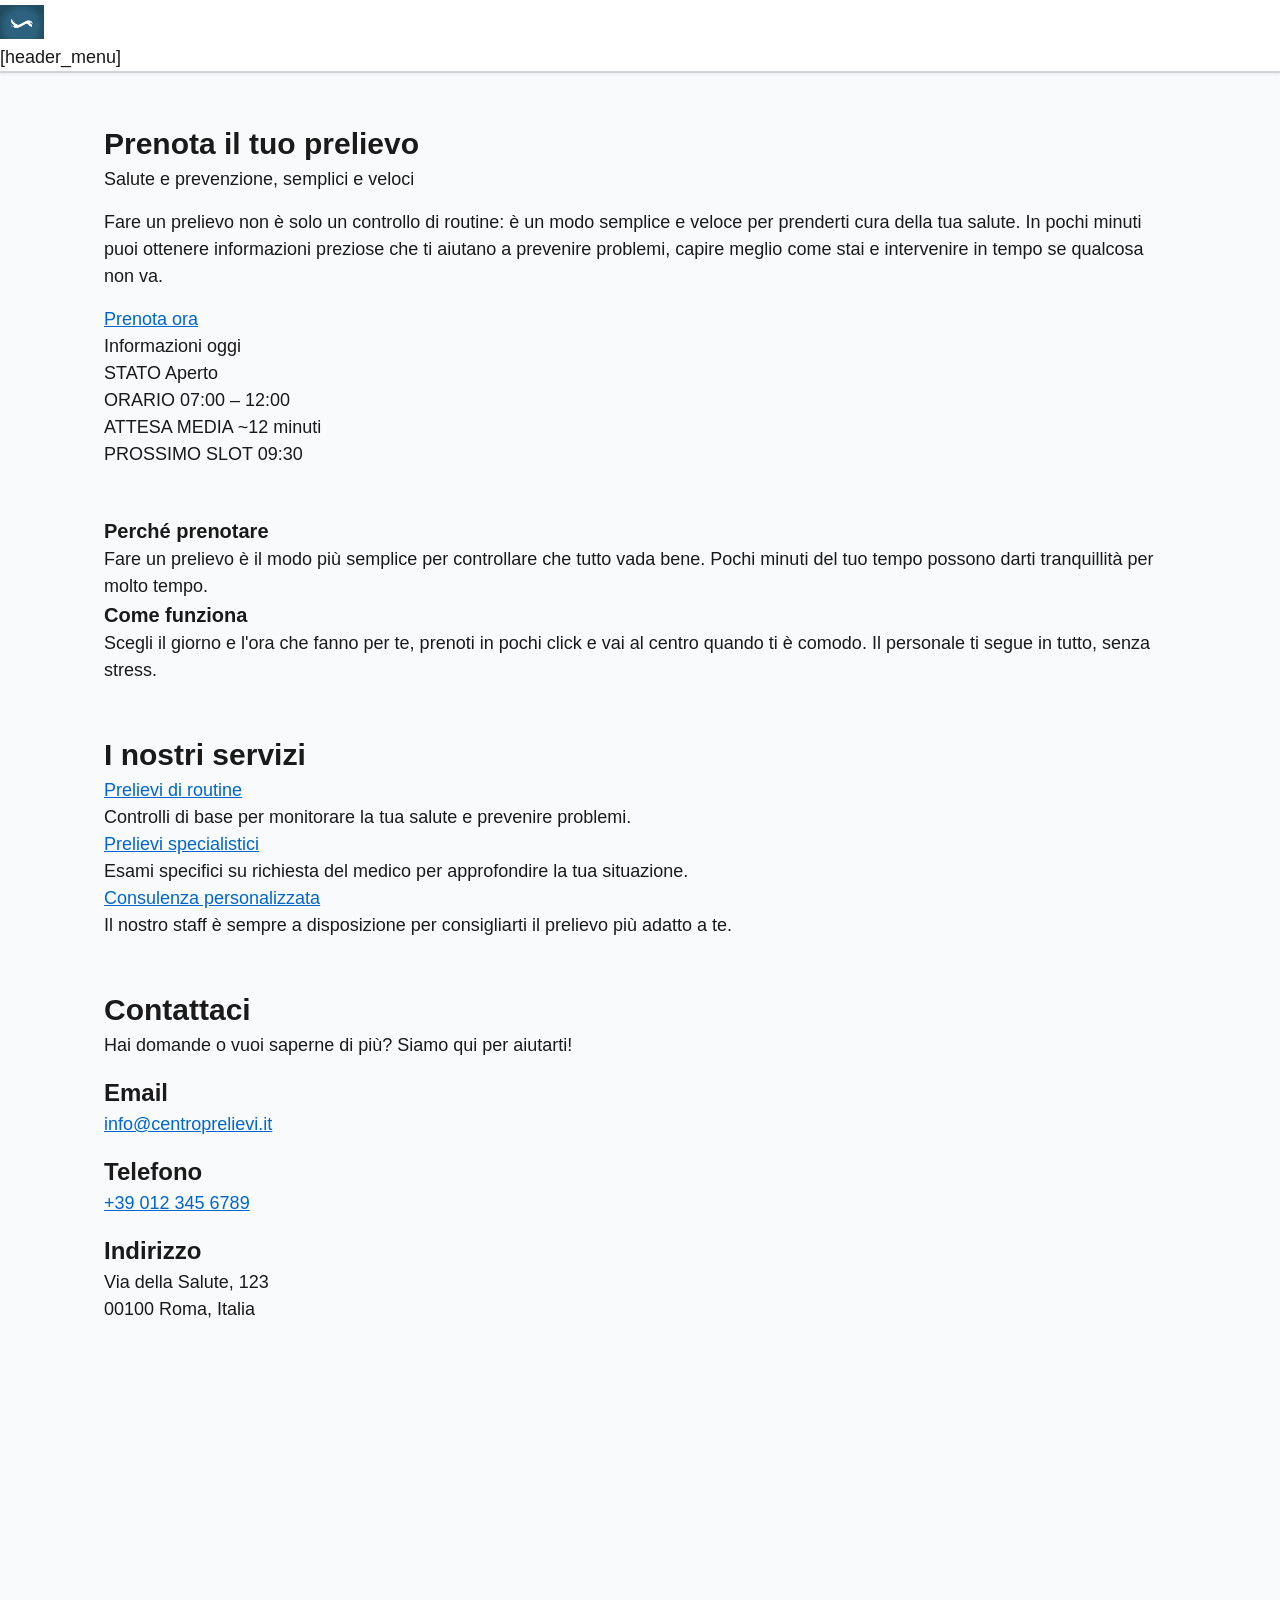
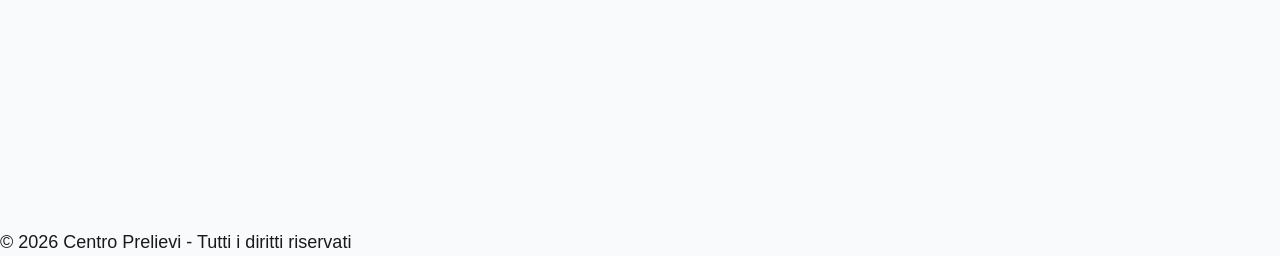
<file: src/template/index.html>
<!DOCTYPE html>
<html lang="it">
<head>
    <title>Home - Prenotazione Prelievi</title>
    <meta charset="utf-8">
    <meta name="viewport" content="width=device-width, initial-scale=1">
    <link rel="stylesheet" href="../style.css">
</head>
<body>

    <header id="intestazione">
        <div class="header-content">
            <img src="../immagini/logo.png" id="logo" alt="logo prelievi">
            [header_menu]
        </div>
    </header>

    <main>

        <section id="hero">

            <div class="hero-content">
                <h1>Prenota il tuo prelievo</h1>
                <p class="subtitle">Salute e prevenzione, semplici e veloci</p>
                <p class="description">
                    Fare un prelievo non è solo un controllo di routine: è un modo semplice
                    e veloce per prenderti cura della tua salute. In pochi minuti puoi ottenere
                    informazioni preziose che ti aiutano a prevenire problemi, capire meglio
                    come stai e intervenire in tempo se qualcosa non va.
                </p>
                <a href="prenotazioni.php" class="bottone">Prenota ora</a>
            </div>

            <div class="hero-orari">

                <!-- potenzialmente qua lavoro con database + php -->

                <div class="hero-card">

                    <div class="hero-card-title">Informazioni oggi</div>

                    <div class="info-row">
                        <span>STATO</span>
                        <span>Aperto</span>
                    </div>

                    <div class="info-row">
                        <span>ORARIO</span>
                        <span>07:00 – 12:00</span>
                    </div>

                    <div class="info-row">
                        <span>ATTESA MEDIA</span>
                        <span>~12 minuti</span>
                    </div>

                    <div class="info-row">
                        <span>PROSSIMO SLOT</span>
                        <span>09:30</span>
                    </div>

                </div>

            </div>

        </section>

        <section id="info">
            <div class="info-grid">
                <div class="info-card">
                    <h3>Perché prenotare</h3>
                    <p>Fare un prelievo è il modo più semplice per controllare che tutto vada bene.
                    Pochi minuti del tuo tempo possono darti tranquillità per molto tempo.</p>
                </div>
                <div class="info-card">
                    <h3>Come funziona</h3>
                    <p>Scegli il giorno e l'ora che fanno per te, prenoti in pochi click e vai al
                    centro quando ti è comodo. Il personale ti segue in tutto, senza stress.</p>
                </div>
            </div>
        </section>

        <section id="servizzi">
            <h1>I nostri servizi</h1>
            <div class="servizzi-grid">
                <div class="servizio-card">
                    <a href="/pagina" class="card-link">Prelievi di routine</a>
                    <p>Controlli di base per monitorare la tua salute e prevenire problemi.</p>
                </div>
                <div class="servizio-card">
                    <a href="/pagina" class="card-link">Prelievi specialistici</a>
                    <p>Esami specifici su richiesta del medico per approfondire la tua situazione.</p>
                </div>
                <div class="servizio-card">
                    <a href="/pagina" class="card-link">Consulenza personalizzata</a>
                    <p>Il nostro staff è sempre a disposizione per consigliarti il prelievo più adatto a te.</p>
                </div>
            </div>
        </section>

        <section id="contatti">
            <h1>Contattaci</h1>
            <p>Hai domande o vuoi saperne di più? Siamo qui per aiutarti!</p>
            <div class="contatti-grid">

                <div class="contatto-card">
                    <h2>Email</h2>
                    <p><a href="">info@centroprelievi.it</a></p>
                    <h2>Telefono</h2>
                    <p><a href="tel:+390123456789">+39 012 345 6789</a></p>
                    <h2>Indirizzo</h2>
                    <p>Via della Salute, 123<br>00100 Roma, Italia</p>
                </div>

                <div class="location-card">
                    <iframe
                        src="https://www.google.com/maps/embed?pb=!1m18!1m12!1m3!1d22258.59992745366!2d11.824354106658214!3d45.78471647676573!2m3!1f0!2f0!3f0!3m2!1i1024!2i768!4f13.1!3m3!1m2!1s0x4778d9abeeb12a27%3A0xb05c164bfe08582c!2sSan%20Zenone%20degli%20Ezzelini%20TV!5e0!3m2!1sit!2sit!4v1778078312925!5m2!1sit!2sit"
                        width="600"
                        height="450"
                        style="border:0;"
                        allowfullscreen=""
                        loading="lazy"
                        referrerpolicy="no-referrer-when-downgrade">
                    </iframe>
                </div>
            </div>
        </section>

    </main>

    <footer id="footer">
        <p>&copy; 2026 Centro Prelievi - Tutti i diritti riservati</p>
    </footer>

</body>
</html>
</file>
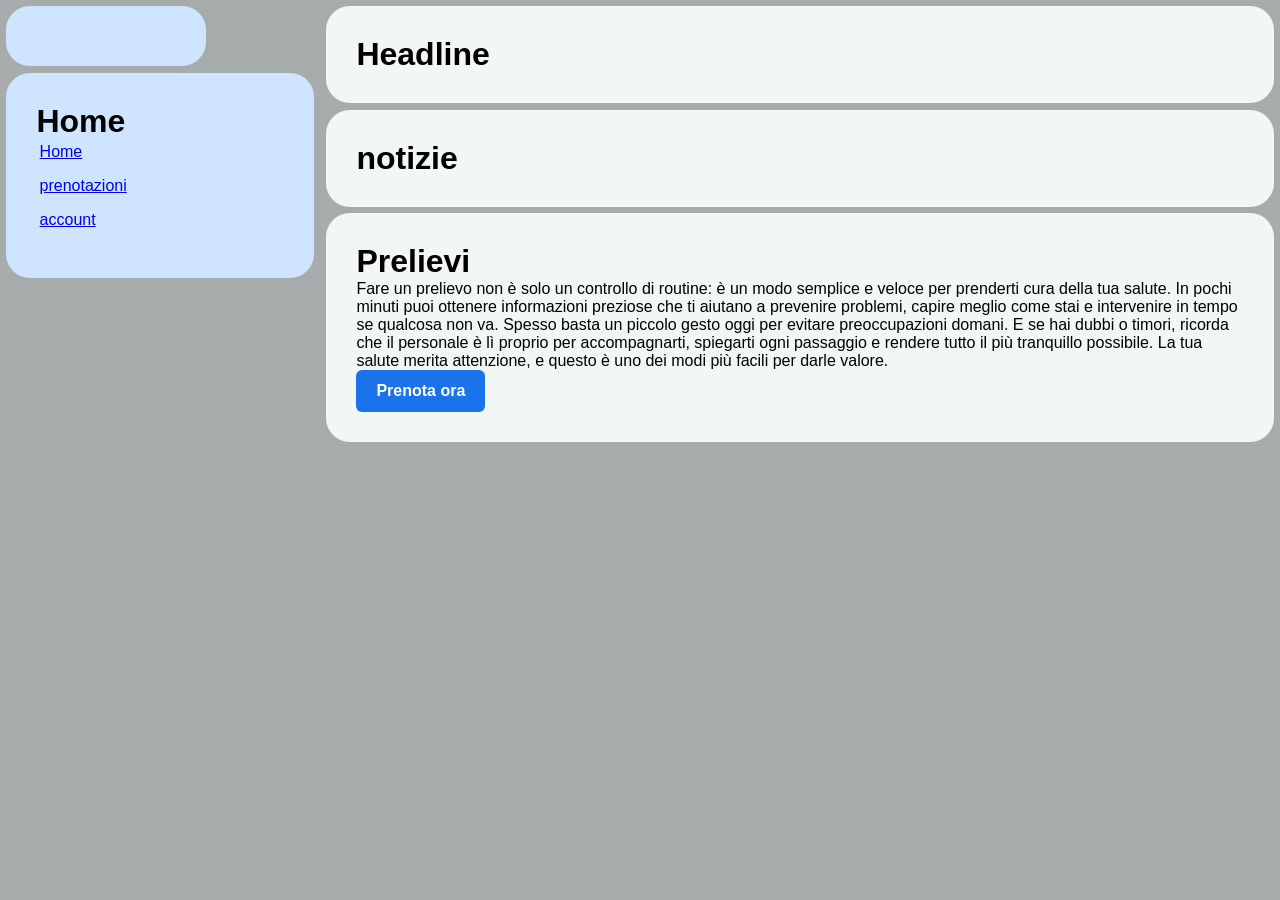
<file: home.html>
<!DOCTYPE html>
<html lang="it">
    <head>
        <title>Home</title>
        <meta charset="utf-8">
        <link rel="stylesheet" href="style.css">
    </head>
    <body>
        <header id="intestazione">
            <div id="logo">
                <!--
                    <img src="percorso/dell/immagine.jpg" alt="descrizione dell'immagine">
                -->
            </div>

            <div>
                <h1>Home</h1>
                <nav>
                    <a href="home.html">Home</a>
                    <a href="about.html">prenotazioni</a>
                    <a href="contact.html">account</a>
                </nav>
            </div>
            
            
        </header>

        <main>
            <div>
                <h1>Headline</h1>
            </div>

            <div>
                <h1>notizie</h1>
            </div>

            <div>
                <h1>Prelievi</h1>
                <p>
                    Fare un prelievo non è solo un controllo di routine: è un modo semplice
                    e veloce per prenderti cura della tua salute. In pochi minuti puoi ottenere
                    informazioni preziose che ti aiutano a prevenire problemi, capire meglio
                    come stai e intervenire in tempo se qualcosa non va.
                    Spesso basta un piccolo gesto oggi per evitare preoccupazioni domani.
                    E se hai dubbi o timori, ricorda che il personale è lì proprio per accompagnarti,
                    spiegarti ogni passaggio e rendere tutto il più tranquillo possibile.
                    La tua salute merita attenzione, e questo è uno dei modi più facili per
                    darle valore.
                </p>
                <a href="#" class="bottone">Prenota ora</a>
            </div>

        </main>
    </body>
</html>
</file>
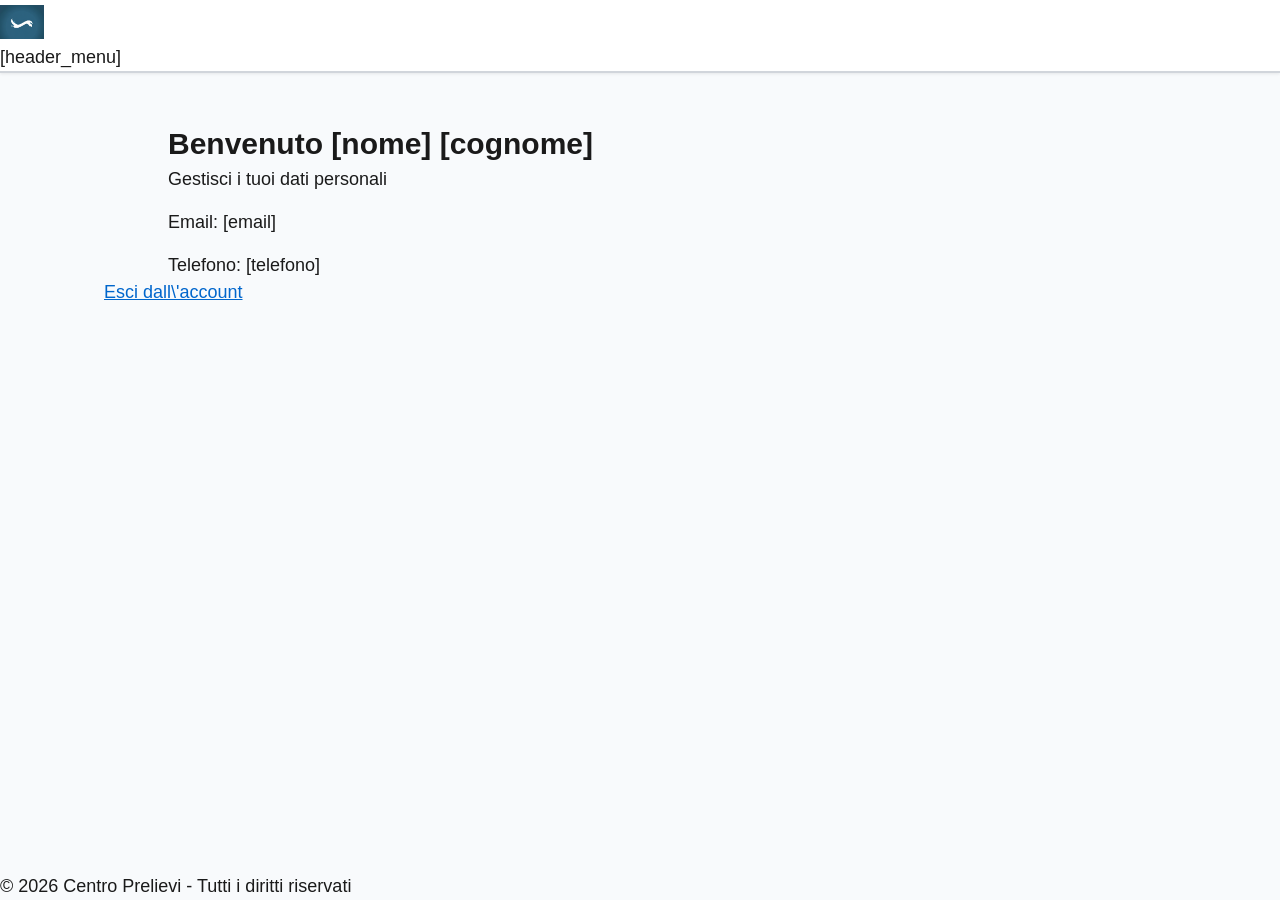
<file: src/template/account.html>
<!DOCTYPE html>
<html lang="it">
<head>
    <title>Account - Prenotazione Prelievi</title>
    <meta charset="utf-8">
    <meta name="viewport" content="width=device-width, initial-scale=1">
    <link rel="stylesheet" href="../style.css">
</head>
<body>

    <header id="intestazione">
        <div class="header-content">
            <img src="../immagini/logo.png" id="logo" alt="logo prelievi">
            [header_menu]
        </div>
    </header>

    <main>
        <section id="page-content">
            <div class="container">
                <h1>Benvenuto [nome] [cognome]</h1>
                <p class="subtitle">Gestisci i tuoi dati personali</p>
                <!--
                <div class="placeholder-box">
                    <p>Effettua il login per visualizzare i tuoi dati e le tue prenotazioni.</p>
                    <a href="login.php" class="bottone">Vai al login</a>
                </div>
                dopo qua si puo cambiare e farlo anche meglio, per ora penso ci sta
                -->
                <p>Email: [email]</p>
                <p>Telefono: [telefono]</p>
            </div>

            <div class="logout-container">
                <a href="logout.php" class="logout-btn">Esci dall\'account</a>
            </div>

        </section>
    
</div>

    </main>

    <footer id="footer">
        <p>&copy; 2026 Centro Prelievi - Tutti i diritti riservati</p>
    </footer>

</body>
</html>
</file>
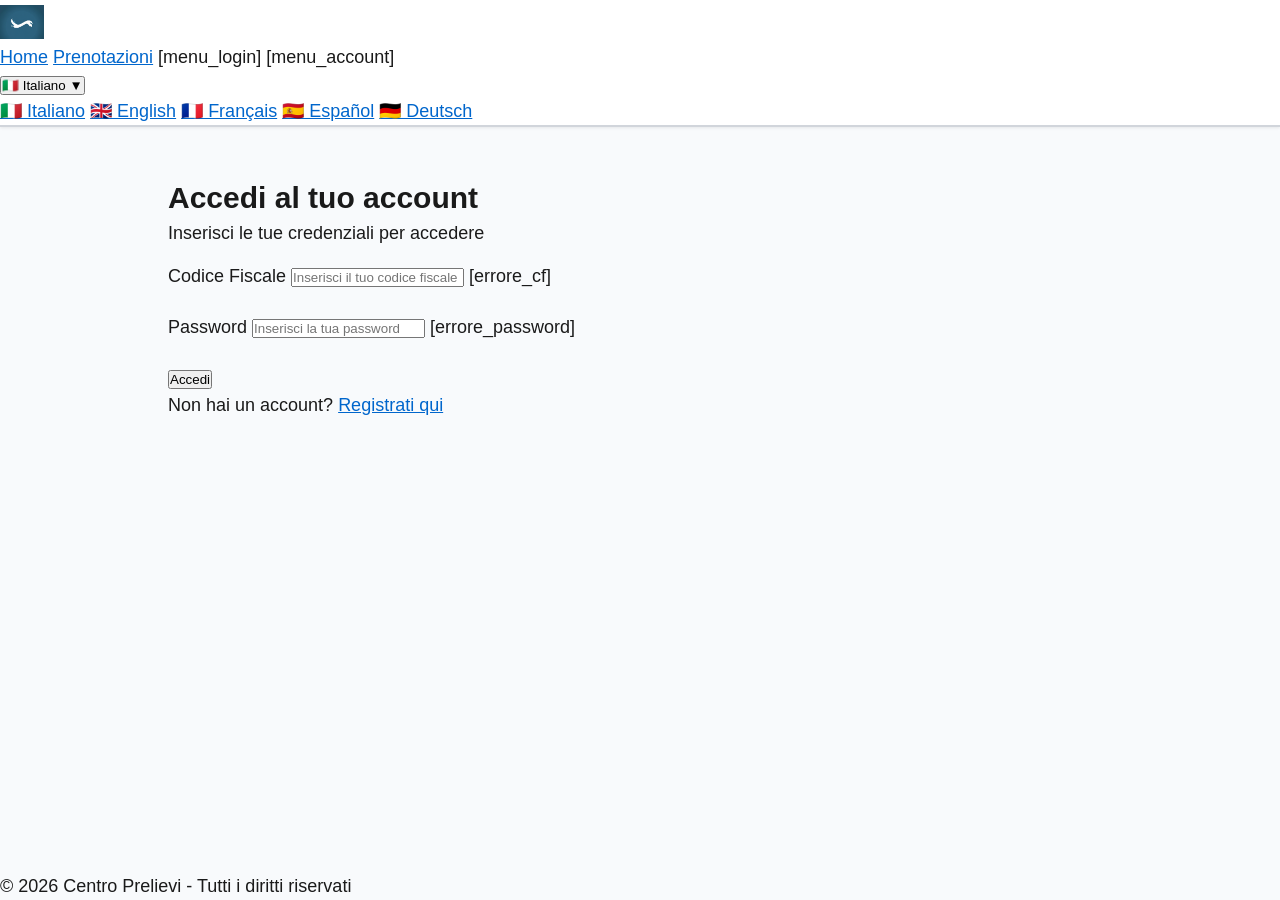
<file: src/template/login.html>
<!DOCTYPE html>
<html lang="it">
<head>
    <title>Login - Prenotazione Prelievi</title>
    <meta charset="utf-8">
    <meta name="viewport" content="width=device-width, initial-scale=1">
    <link rel="stylesheet" href="../style.css">
</head>
<body>

    <header id="intestazione">
        <div class="header-content">
            <img src="../immagini/logo.png" id="logo" alt="logo prelievi">
            <nav id="menu">
                <a href="index.php">Home</a>
                <a href="prenotazioni.php">Prenotazioni</a>
                [menu_login]
                [menu_account]
                <div class="lang-dropdown">
                    <button class="lang-btn">🇮🇹 Italiano <span class="arrow">▼</span></button>
                    <div class="lang-menu">
                        <a href="#" class="active-lang">🇮🇹 Italiano</a>
                        <a href="#">🇬🇧 English</a>
                        <a href="#">🇫🇷 Français</a>
                        <a href="#">🇪🇸 Español</a>
                        <a href="#">🇩🇪 Deutsch</a>
                    </div>
                </div>
            </nav>
        </div>
    </header>

    <main>
        <section id="page-content">
            <div class="container">
                <h1>Accedi al tuo account</h1>
                <p class="subtitle">Inserisci le tue credenziali per accedere</p>
                <form class="form-box" method="POST" action="login.php">
                    <div class="form-group">
                        <label for="cf">Codice Fiscale</label>
                        <input type="text" id="cf" name="cf" placeholder="Inserisci il tuo codice fiscale" required>
                        [errore_cf]
                    </div>
                    <div class="form-group">
                        <label for="password">Password</label>
                        <input type="password" id="password" name="password" placeholder="Inserisci la tua password" required>
                        [errore_password]
                    </div>
                    <button type="submit" class="bottone">Accedi</button>
                </form>
                <p class="form-footer">Non hai un account? <a href="registrazione.php">Registrati qui</a></p>
            </div>
        </section>
    </main>

    <footer id="footer">
        <p>&copy; 2026 Centro Prelievi - Tutti i diritti riservati</p>
    </footer>

</body>
</html>
</file>
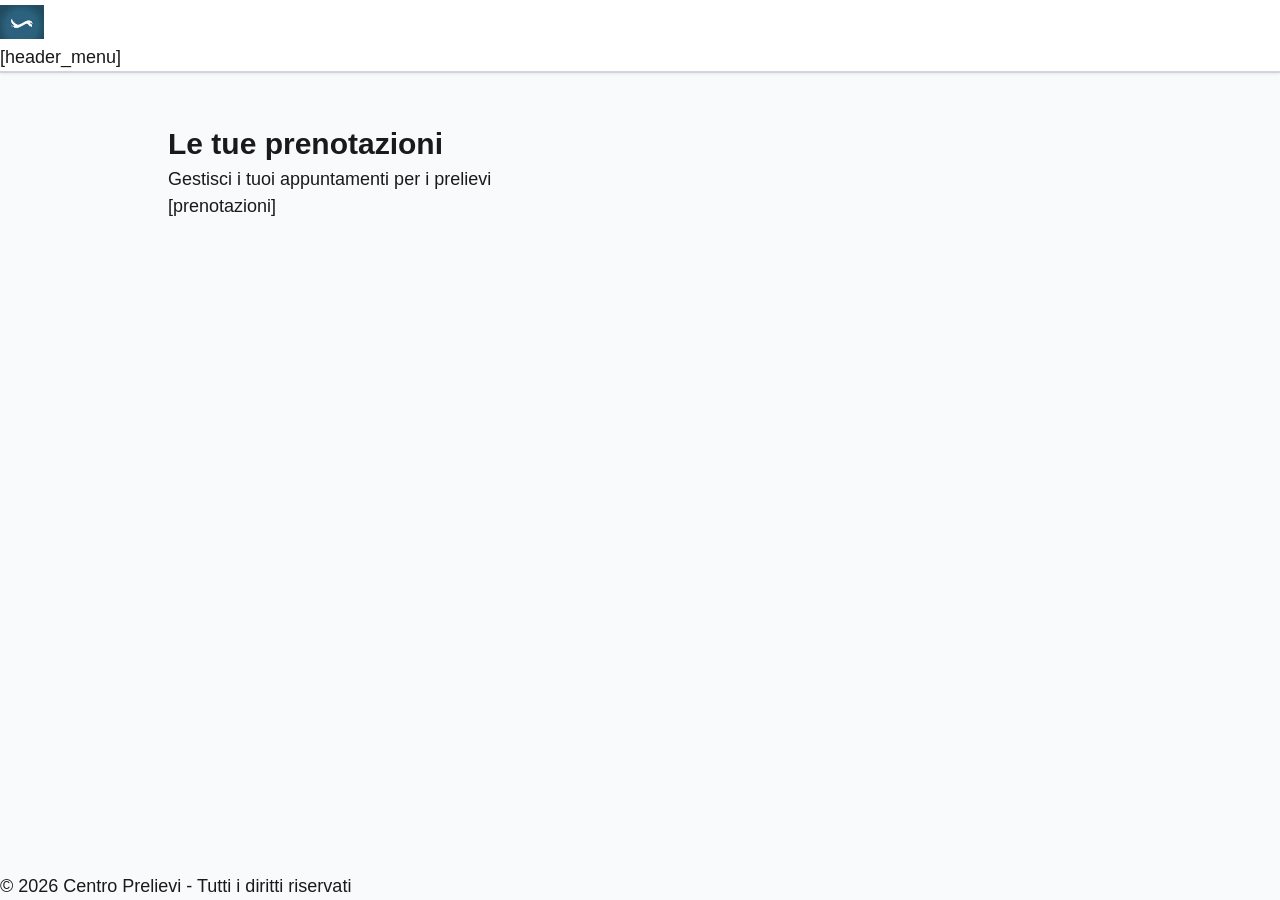
<file: src/template/prenotazioni.html>
<!DOCTYPE html>
<html lang="it">
<head>
    <title>Prenotazioni - Prenotazione Prelievi</title>
    <meta charset="utf-8">
    <meta name="viewport" content="width=device-width, initial-scale=1">
    <link rel="stylesheet" href="../style.css">
</head>
<body>

    <header id="intestazione">
        <div class="header-content">
            <img src="../immagini/logo.png" id="logo" alt="logo prelievi">
            [header_menu]
        </div>
    </header>

    <main>
        
        <section id="page-content">
            
            <div class="container">
                <h1>Le tue prenotazioni</h1>
                <p class="subtitle">Gestisci i tuoi appuntamenti per i prelievi</p>
                [prenotazioni]
            </div>
        </section>
        
        
    </main>

    <footer id="footer">
        <p>&copy; 2026 Centro Prelievi - Tutti i diritti riservati</p>
    </footer>

</body>
</html>
</file>
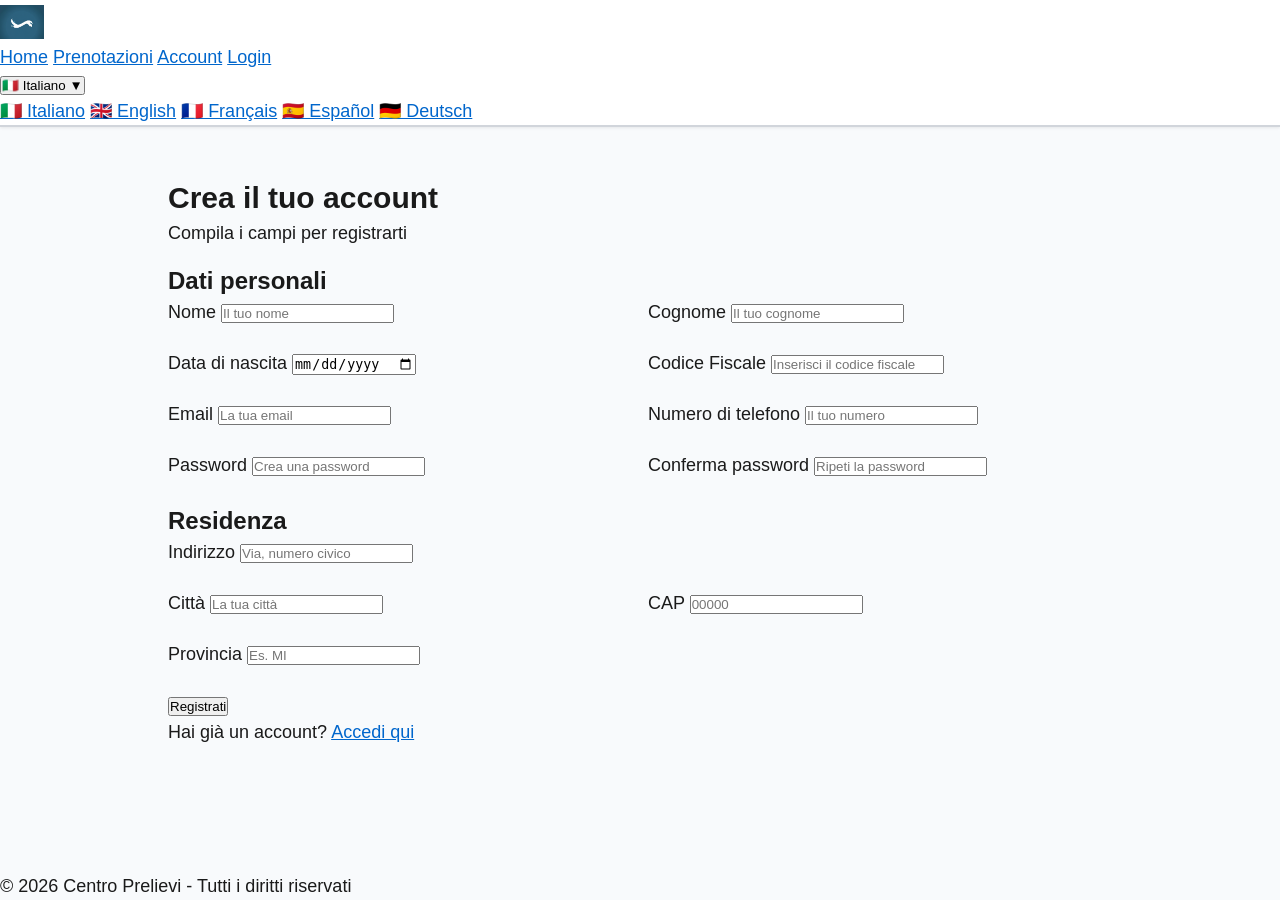
<file: src/template/registrazione.html>
<!DOCTYPE html>
<html lang="it">
<head>
    <title>Registrazione - Prenotazione Prelievi</title>
    <meta charset="utf-8">
    <meta name="viewport" content="width=device-width, initial-scale=1">
    <link rel="stylesheet" href="../style.css">
</head>
<body>

    <header id="intestazione">
        <div class="header-content">
            <img src="../immagini/logo.png" id="logo" alt="logo prelievi">
            <nav id="menu">
                <a href="index.php">Home</a>
                <a href="prenotazioni.php">Prenotazioni</a>
                <a href="account.php">Account</a>
                <a href="login.php">Login</a>
                <div class="lang-dropdown">
                    <button class="lang-btn">🇮🇹 Italiano <span class="arrow">▼</span></button>
                    <div class="lang-menu">
                        <a href="#" class="active-lang">🇮🇹 Italiano</a>
                        <a href="#">🇬🇧 English</a>
                        <a href="#">🇫🇷 Français</a>
                        <a href="#">🇪🇸 Español</a>
                        <a href="#">🇩🇪 Deutsch</a>
                    </div>
                </div>
            </nav>
        </div>
    </header>

    <main>
        <section id="page-content">
            <div class="container">
                <h1>Crea il tuo account</h1>
                <p class="subtitle">Compila i campi per registrarti</p>

                <form class="form-box" action="registrazione.php" method="POST">
                    <h2 class="form-section-title">Dati personali</h2>

                    <div class="form-row">
                        <div class="form-group">
                            <label for="nome">Nome</label>
                            <input type="text" id="nome" name="nome" placeholder="Il tuo nome" required>
                        </div>
                        <div class="form-group">
                            <label for="cognome">Cognome</label>
                            <input type="text" id="cognome" name="cognome" placeholder="Il tuo cognome" required>
                        </div>
                    </div>

                    <div class="form-row">
                        <div class="form-group">
                            <label for="data_nascita">Data di nascita</label>
                            <input type="date" id="data_nascita" name="data_nascita" required>
                        </div>
                        <div class="form-group">
                            <label for="cf">Codice Fiscale</label>
                            <input type="text" id="cf" name="cf" placeholder="Inserisci il codice fiscale" required>
                        </div>
                    </div>

                    <div class="form-row">
                        <div class="form-group">
                            <label for="email">Email</label>
                            <input type="email" id="email" name="email" placeholder="La tua email" required>
                        </div>
                        <div class="form-group">
                            <label for="telefono">Numero di telefono</label>
                            <input type="tel" id="telefono" name="telefono" placeholder="Il tuo numero" required>
                        </div>
                    </div>

                    <div class="form-row">
                        <div class="form-group">
                            <label for="password">Password</label>
                            <input type="password" id="password" name="password" placeholder="Crea una password" required>
                        </div>
                        <div class="form-group">
                            <label for="conferma_password">Conferma password</label>
                            <input type="password" id="conferma_password" name="conferma_password" placeholder="Ripeti la password" required>
                        </div>
                    </div>

                    <h2 class="form-section-title">Residenza</h2>

                    <div class="form-group">
                        <label for="indirizzo">Indirizzo</label>
                        <input type="text" id="indirizzo" name="indirizzo" placeholder="Via, numero civico" required>
                    </div>

                    <div class="form-row">
                        <div class="form-group">
                            <label for="citta">Città</label>
                            <input type="text" id="citta" name="citta" placeholder="La tua città" required>
                        </div>
                        <div class="form-group">
                            <label for="cap">CAP</label>
                            <input type="text" id="cap" name="cap" placeholder="00000" required>
                        </div>
                    </div>

                    <div class="form-row">
                        <div class="form-group">
                            <label for="provincia">Provincia</label>
                            <input type="text" id="provincia" name="provincia" placeholder="Es. MI" required>
                        </div>
                    </div>

                    <button type="submit" class="bottone">Registrati</button>
                </form>

                <p class="form-footer">Hai già un account? <a href="login.php">Accedi qui</a></p>
            </div>
        </section>
    </main>

    <footer id="footer">
        <p>&copy; 2026 Centro Prelievi - Tutti i diritti riservati</p>
    </footer>

</body>
</html>
</file>
<file: src/style.css>
/* ============================================================
   VitalPath – Design System CSS puro
   ============================================================ */


/* ============================================================
   1. VARIABILI CSS (Design Tokens)
   ============================================================ */
:root {
    /* --- Colori principali --- */
    --color-primary:        #0066cc;
    --color-primary-dark:   #004d99;
    --color-primary-light:  #e8f0fb;

    /* --- Colori di testo --- */
    --color-text:           #1a1a1a;   /* Testo principale (rapporto 16.7:1) */
    --color-text-secondary: #4a4a4a;   /* Testo secondario (rapporto 9.7:1) */
    --color-text-muted:     #6b6b6b;   /* Note / caption (rapporto 5.9:1 ≥ AA) */

    /* --- Sfondi --- */
    --color-bg:             #ffffff;
    --color-bg-body:        #f8fafc;
    --color-bg-hero:        #f0f7ff;

    /* --- Bordi --- */
    --color-border:         #d1d5db;
    --color-border-textbox: #4b5563;

    /* --- Stati --- */
    --color-error:          #d32f2f;   /* Errore: sempre accompagnato da icona/testo */
    --color-error-bg:       #fdecea;
    --color-success:        #1b7a3e;
    --color-success-bg:     #eaf7ed;
    --color-warning:        #7a4f00;
    --color-warning-bg:     #fff8e1;

    /* --- Badge appuntamenti --- */
    --status-booked-text:   #005a9e;
    --status-booked-bg:     #e0f0ff;
    --status-confirmed-text:#166534;
    --status-confirmed-bg:  #dcfce7;
    --status-done-text:     #4a4a4a;
    --status-done-bg:       #f1f5f9;
    --status-cancelled-text:#b91c1c;
    --status-cancelled-bg:  #fee2e2;

    /* --- Focus ring (doppio bordo) --- */
    --focus-inner:          #ffffff;
    --focus-outer:          #0066cc;

    /* --- Tipografia --- */
    --font-family:          'Inter', 'Arial', 'Helvetica', sans-serif;
    --font-size-base:       1.125rem;  /* 18px */
    --font-size-sm:         0.9rem;    /* 14.4px */
    --font-size-lg:         1.25rem;   /* 20px */
    --font-size-xl:         1.5rem;    /* 24px */
    --font-size-2xl:        1.875rem;  /* 30px */
    --font-size-3xl:        2.25rem;   /* 36px */
    --line-height:          1.5;      

    /* --- Spaziature (multipli di 8px) --- */
    --space-2:  0.125rem;
    --space-4:  0.25rem;
    --space-8:  0.5rem;
    --space-12: 0.75rem;
    --space-16: 1rem;
    --space-24: 1.5rem;
    --space-32: 2rem;
    --space-48: 3rem;
    --space-64: 4rem;

    /* --- Layout --- */
    --max-width:            75rem;
    --border-radius-sm:     0.25rem;
    --border-radius:        0.5rem;
    --border-radius-lg:     0.75rem;
    --border-radius-xl:     1rem;

    /* --- Ombre --- */
    --shadow-sm:   0 1px 3px rgba(0,0,0,0.08);
    --shadow-md:   0 4px 12px rgba(0,0,0,0.08);
}

/* ============================================================
   2. FOCUS (doppio anello)
   ============================================================ */
:focus-visible {
    outline:        0.1875rem solid var(--focus-outer);
    outline-offset: 0.125rem;
    box-shadow:     0 0 0 0.125rem var(--focus-inner),
                    0 0 0 0.3125rem var(--focus-outer);
    border-radius:  var(--border-radius-sm);
}

/* Rimuove il focus default per il mouse, mantiene per tastiera */
:focus:not(:focus-visible) {
    outline: none;
}


/* ============================================================
   3. SKIP LINK (accessibilità tastiera)
   ============================================================ */
.skip-link {
    position:         fixed;
    top:              -12.5rem;
    left:             var(--space-16);
    z-index:          10000;
    background-color: var(--color-primary);
    color:            #ffffff;
    padding:          var(--space-12) var(--space-24);
    font-weight:      700;
    font-size:        var(--font-size-base);
    text-decoration:  none;
    border-radius:    0 0 var(--border-radius) var(--border-radius);
    transition:       top 0.15s ease;
}

.skip-link:focus {
    top: 0;
}


/* ============================================================
   4. TIPOGRAFIA
   ============================================================ */
h1, h2, h3, h4, h5, h6 {
    font-family:  var(--font-family);
    font-weight:  700;
    line-height:  1.5;
    color:        var(--color-text);
}

h1 { font-size: var(--font-size-xl); }
h2 { font-size: var(--font-size-xl); }
h3 { font-size: var(--font-size-lg); }
h4 { font-size: var(--font-size-base); }

p  { margin-bottom: var(--space-16); }
p:last-child { margin-bottom: 0; }

.text-sm      { font-size: var(--font-size-sm); }
.text-lg      { font-size: var(--font-size-lg); }
.text-muted   { color: var(--color-text-muted); }
.text-center  { text-align: center; }
.font-bold    { font-weight: 700; }

.sr-only {
    position:    absolute;
    width:       0.0625rem;
    height:      0.0625rem;
    padding:     0;
    margin:      -0.0625rem;
    overflow:    hidden;
    clip-path:   inset(50%);
    white-space: nowrap;
    border:      0;
}


/* ============================================================
   5. LAYOUT WRAPPER
   ============================================================ */
.container {
    width:         100%;
    max-width:     var(--max-width);
    margin-left:   auto;
    margin-right:  auto;
    padding-left:  var(--space-16);
    padding-right: var(--space-16);
}

main {
    flex:    1;
    padding: var(--space-32) var(--space-16);
    width:         100%;
    max-width:     var(--max-width);
    margin-left:   auto;
    margin-right:  auto;
}

section {
    margin-bottom: var(--space-48);
}

section:last-child {
    margin-bottom: 0;
}


/* ============================================================
   6. HEADER & NAVIGAZIONE
   ============================================================ */
#intestazione {
    background-color: var(--color-bg);
    border-bottom:    0.125rem solid var(--color-border);
    box-shadow:       var(--shadow-sm);
    position:         sticky;
    top:              0;
    z-index:          100;
}

.header-container {
    max-width:      var(--max-width);
    margin:         0 auto;
    padding:        var(--space-12) var(--space-16);
    display:        flex;
    flex-direction: column;
    gap:            var(--space-12);
}

.logo-area {
    display:     flex;
    align-items: center;
    gap:         var(--space-12);
    text-decoration: none;
}

.logo-area:hover { text-decoration: none; }

#logo {
    width:  2.75rem;
    height: 2.75rem;
    object-fit: contain;
}

.logo-text {
    font-size:   var(--font-size-lg);
    font-weight: 800;
    color:       var(--color-primary);
    letter-spacing: -0.02em;
}

.logo-text span {
    color: var(--color-text);
}

/* Nav */
#nav-principale ul {
    display:   flex;
    flex-wrap: wrap;
    gap:       var(--space-4);
}

#nav-principale a {
    display:         flex;
    align-items:     center;
    min-height:      2.75rem;
    padding:         var(--space-8) var(--space-12);
    color:           var(--color-text-secondary);
    text-decoration: none;
    font-weight:     600;
    font-size:       var(--font-size-sm);
    border-radius:   var(--border-radius);
    border:          0.125rem solid transparent;
    transition:      background-color 0.15s, color 0.15s;
}

.nav-current {
    display: flex;
    align-items: center;
    min-height: 2.75rem;
    padding: var(--space-8) var(--space-12);
    color: #ffffff;
    font-weight: 600;
    font-size: var(--font-size-sm);
    border-radius: var(--border-radius);
    border: 0.125rem solid transparent;
    cursor: default;
    background-color: var(--color-primary);
}

#nav-principale a:hover {
    background-color: var(--color-primary-light);
    color:            var(--color-primary);
}

/* ============================================================
   7. FOOTER
   ============================================================ */
.site-footer {
    background-color: #0f172a;
    color:            #e2e8f0;
    padding:          var(--space-48) var(--space-16);
    margin-top:       auto;
}

.footer-container {
    max-width:   var(--max-width);
    margin:      0 auto;
    text-align:  center;
}

.footer-container p {
    margin-bottom: var(--space-8);
    font-size:     var(--font-size-sm);
    opacity:       0.85;
}

.footer-container p:last-child { margin-bottom: 0; }


/* ============================================================
   8. CARD
   ============================================================ */
.card {
    background-color: var(--color-bg);
    border:           0.0625rem solid var(--color-border);
    border-radius:    var(--border-radius-lg);
    padding:          var(--space-24);
    box-shadow:       var(--shadow-sm);
}

.card--accent {
    border-top: 0.25rem solid var(--color-primary);
}

.card--warning {
    border-left:      0.25rem solid #f59e0b;
    background-color: var(--color-warning-bg);
}

.card--success {
    border-left:      0.25rem solid #22c55e;
    background-color: var(--color-success-bg);
}

.card--success-centered {
    max-width: 640px;
    margin: 0 auto;
    text-align: center;
    padding: var(--space-48);
}

.icon-large {
    font-size: 3rem;
    margin-bottom: var(--space-16);
}

.confirmation-title {
    color: var(--color-success);
    margin-bottom: var(--space-16);
}

.confirmation-detail {
    font-size: var(--font-size-lg);
    margin-bottom: var(--space-8);
}

.card--warning-inner {
    text-align: left;
}

.auth-card--large {
    max-width: 35rem;
}

.welcome-header {
    display: flex;
    justify-content: space-between;
    align-items: center;
    flex-wrap: wrap;
    gap: var(--space-16);
    margin-bottom: var(--space-16);
}

/* ============================================================
   9. BOTTONI
   ============================================================ */
.btn {
    display:         inline-flex;
    align-items:     center;
    justify-content: center;
    gap:             var(--space-8);
    min-height:      3rem;
    min-width:       2.75rem;
    padding:         var(--space-12) var(--space-24);
    font-family:     var(--font-family);
    font-size:       var(--font-size-base);
    font-weight:     700;
    line-height:     1.5;
    border:          0.125rem solid transparent;
    border-radius:   var(--border-radius);
    cursor:          pointer;
    text-decoration: none;
    transition:      background-color 0.15s, box-shadow 0.15s;
    white-space:     nowrap;
}

/* Primario */
.btn--primary {
    background-color: var(--color-primary);
    color:            #ffffff;
    border-color:     var(--color-primary);
}

.btn--primary:hover {
    background-color: var(--color-primary-dark);
    border-color:     var(--color-primary-dark);
    color:            #ffffff;
    box-shadow:       0 0.25rem 0.75rem rgba(0,102,204,0.3);
}

/* Secondario / outline */
.btn--secondary {
    background-color: transparent;
    color:            var(--color-primary);
    border-color:     var(--color-primary);
}

.btn--secondary:hover {
    background-color: var(--color-primary-light);
    color:            var(--color-primary-dark);
}

/* Danger */
.btn--danger {
    background-color: var(--color-error);
    color:            #ffffff;
    border-color:     var(--color-error);
}

.btn--danger:hover {
    background-color: #b71c1c;
    border-color:     #b71c1c;
    color:            #ffffff;
}

/* Ghost / neutro */
.btn--ghost {
    background-color: #f1f5f9;
    color:            var(--color-text);
    border-color:     var(--color-border);
}

.btn--ghost:hover {
    background-color: #e2e8f0;
}

/* Full width */
.btn--full { width: 100%; }

/* Dimensioni */
.btn--sm {
    min-height: 2.25rem;
    padding:    var(--space-8) var(--space-16);
    font-size:  var(--font-size-sm);
}

/* Stato disabilitato */
.btn:disabled,
.btn[aria-disabled="true"] {
    opacity:    0.5;
    cursor:     not-allowed;
    box-shadow: none;
}

.sort-btn {
    background: transparent;
    border: 0.125rem solid var(--color-border);
    color: var(--color-text-secondary);
    padding: var(--space-8) var(--space-16);
    border-radius: var(--border-radius);
    cursor: pointer;
    font-family: var(--font-family);
    font-size: var(--font-size-base);
    font-weight: 700;
    transition: all 0.15s ease;
    display: inline-flex;
    align-items: center;
    gap: var(--space-4);
}

.sort-btn:hover {
    border-color: var(--color-primary);
    color: var(--color-primary);
}

/* Bordo e sfondo per la colonna attiva */
th[aria-sort="ascending"] .sort-btn,
th[aria-sort="descending"] .sort-btn {
    border-color: var(--color-primary);
    color: var(--color-primary);
    background-color: var(--color-primary-light);
}

/* Focus tastiera */
.sort-btn:focus-visible {
    outline: 0.1875rem solid var(--focus-outer);
    outline-offset: 0.125rem;
}

/* Clic attivo */
.sort-btn:active {
    border-color: var(--color-primary-dark);
    background-color: var(--color-primary-dark);
    color: #ffffff;
}

/* ============================================================
   10. FORM
   ============================================================ */
.form-group {
    margin-bottom: var(--space-24);
}

.form-label {
    display:       block;
    font-weight:   700;
    font-size:     var(--font-size-base);
    color:         var(--color-text);
    margin-bottom: var(--space-8);
}

.form-label .required,
.form-check .required,
.text-muted .required {
    color:       var(--color-error);
    margin-left: var(--space-4);
    font-weight: 700;
}

.form-input{
    display:          block;
    width:            100%;
    min-height:       3rem;
    padding:          var(--space-12) var(--space-16);
    font-family:      var(--font-family);
    font-size:        var(--font-size-base);
    line-height:      var(--line-height);
    color:            var(--color-text);
    background-color: var(--color-bg);
    border:           0.125rem solid var(--color-border-textbox);
    border-radius:    var(--border-radius);
    transition:       border-color 0.15s;
    appearance:       none;
}

.form-input:hover {
    border-color: var(--color-primary);
}

.form-input:focus {
    border-color: var(--color-primary);
    outline:      none;
    box-shadow:   0 0 0 0.1875rem rgba(0,102,204,0.2);
}

.form-input--error {
    border-color: var(--color-error);
}

.form-input--error:focus{
    box-shadow: 0 0 0 0.1875rem rgba(211,47,47,0.2);
}

/* Messaggio di errore campo */
.form-error {
    display:      flex;
    align-items:  flex-start;
    gap:          var(--space-8);
    color:        var(--color-error);
    font-size:    var(--font-size-sm);
    font-weight:  600;
    margin-top:   var(--space-8);
}

.form-error::before {
    content:     "⚠";
    flex-shrink: 0;
    font-size:   1rem;
}

/* Hint / help text */
.form-hint {
    display:    block;
    color:      var(--color-text-muted);
    font-size:  var(--font-size-sm);
    margin-top: var(--space-4);
}

.form-row {
    display: grid;
    gap:     var(--space-16);
}

.form-check {
    display:     flex;
    align-items: flex-start;
    gap:         var(--space-12);
    cursor:      pointer;
    font-size:   var(--font-size-base);
}

.form-check input[type="checkbox"],
.form-check input[type="radio"] {
    width:       1.25rem;
    height:      1.25rem;
    min-width:   1.25rem;
    margin-top:  0.125rem;
    cursor:      pointer;
    accent-color: var(--color-primary);
}

.form-modifica {
    display: none;
    margin-top: var(--space-24);
}

.form-modifica.is-visible {
    display: block;
}

.form-actions {
    display: flex;
    gap: var(--space-12);
    flex-wrap: wrap;
}

.dati-visualizzazione {
    display: block;
}

.dati-visualizzazione.is-hidden {
    display: none;
}

/* Riepilogo errori */
.error-summary {
    background-color: var(--color-error-bg);
    border:           0.125rem solid var(--color-error);
    border-radius:    var(--border-radius);
    padding:          var(--space-16) var(--space-24);
    margin-bottom:    var(--space-32);
}

.error-summary h2 {
    color:         var(--color-text);
    font-size:     var(--font-size-base);
    margin-bottom: var(--space-8);
    display:       flex;
    align-items:   center;
    gap:           var(--space-8);
}

.error-summary ul {
    list-style:  disc;
    padding-left: var(--space-24);
    color:       var(--color-text);
    font-size:   var(--font-size-sm);
}

.error-summary li {
    margin-bottom: var(--space-4);
}

/* Password wrapper con toggle */
.password-wrapper {
    position: relative;
}

.password-wrapper .form-input {
    padding-right: 3.5rem;
}

.password-toggle {
    position:   absolute;
    right:      var(--space-8);
    top:        50%;
    transform:  translateY(-50%);
    background: none;
    border:     none;
    padding:    var(--space-8);
    cursor:     pointer;
    min-height: 2.75rem;
    min-width:  2.75rem;
    border-radius: var(--border-radius-sm);
    color:      var(--color-text-muted);
    font-size:  1.2rem;
    display:    flex;
    align-items: center;
    justify-content: center;
}

.password-toggle:hover {
    background-color: #f1f5f9;
    color:            var(--color-primary);
}


/* ============================================================
   11. HERO SECTION (Homepage)
   ============================================================ */
.hero {
    background-color: var(--color-bg-hero);
    border:           0.0625rem solid #c5ddf6;
    border-radius:    var(--border-radius-xl);
    padding:          var(--space-48) var(--space-24);
    margin-bottom:    var(--space-48);
}

.hero__title {
    font-size:     var(--font-size-2xl);
    color:         var(--color-text);
    margin-bottom: var(--space-16);
    line-height:   1.5;
}

.hero__subtitle {
    font-size:     var(--font-size-lg);
    color:         var(--color-text-secondary);
    max-width:     42.5rem;
    margin-bottom: var(--space-32);
}

.hero__actions {
    display:   flex;
    flex-wrap: wrap;
    gap:       var(--space-16);
}


/* ============================================================
   12. CARDS GRIGLIA (servizi, notizie)
   ============================================================ */
.grid {
    display:               grid;
    grid-template-columns: 1fr;
    gap:                   var(--space-24);
}

.section-title {
    font-size:     var(--font-size-xl);
    color:         var(--color-text);
    margin-bottom: var(--space-24);
    padding-bottom: var(--space-16);
    border-bottom: 0.125rem solid var(--color-border);
}

/* Badge */
.badge {
    display:      inline-block;
    font-size:    var(--font-size-sm);
    font-weight:  700;
    text-transform: uppercase;
    letter-spacing: 0.05em;
    padding:      var(--space-4) var(--space-8);
    border-radius: var(--border-radius-sm);
    margin-bottom: var(--space-12);
}

.badge--info    { background-color: #e0f0ff; color: var(--status-booked-text); }
.badge--success { background-color: var(--color-success-bg); color: var(--color-success); }
.badge--warning { background-color: var(--color-warning-bg); color: var(--color-warning); }


/* ============================================================
   13. STATO APPUNTAMENTI
   ============================================================ */
.status-badge {
    display:      inline-flex;
    align-items:  center;
    gap:          var(--space-4);
    font-size:    0.875rem;
    font-weight:  700;
    padding:      var(--space-4) var(--space-12);
    border-radius: 1.25rem;
    white-space:  nowrap;
}

.status-badge::before {
    content:     "●";
    font-size:   var(--font-size-sm);
}

.badge-admin {
    font-size: var(--font-size-sm);
    padding: var(--space-8) var(--space-16);
}

.stat-number {
    font-size: 2rem;
    font-weight: 800;
    color: var(--color-text);
}

.stat-number-b {
    font-size: 2rem;
    font-weight: 800;
    color: var(--color-primary);
}

.stat-number-v {
    font-size: 2rem;
    font-weight: 800;
    color: var(--color-success);
}

.stat-number-r {
    font-size: 2rem;
    font-weight: 800;
    color: var(--color-error);
}

.code-cf {
    font-size: var(--font-size-sm);
    background: #f1f5f9;
    padding: 2px 6px;
    border-radius: var(--border-radius-sm);
}

.table-cell-nowrap {
    white-space: nowrap;
}

.status--prenotato {
    background-color: var(--status-booked-bg);
    color:            var(--status-booked-text);
}

.status--effettuato {
    background-color: var(--status-done-bg);
    color:            var(--status-done-text);
}

.status--cancellato {
    background-color: var(--status-cancelled-bg);
    color:            var(--status-cancelled-text);
}


/* ============================================================
   14. TABELLA ADMIN
   ============================================================ */
.table-wrapper {
    width:        100%;
    overflow-x:   auto;
    border:       0.0625rem solid var(--color-border);
    border-radius: var(--border-radius-lg);
    background-color: var(--color-bg);
}

.table {
    width:           100%;
    border-collapse: collapse;
    text-align:      left;
    font-size:       var(--font-size-sm);
}

.table caption {
    position:    absolute;
    width:       0.0625rem;
    height:      0.0625rem;
    padding:     0;
    margin:      -0.0625rem;
    overflow:    hidden;
    clip-path:   inset(50%);
    white-space: nowrap;
    border:      0;
}

.table th,
.table td {
    padding:       var(--space-12) var(--space-16);
    border-bottom: 0.0625rem solid var(--color-border);
    vertical-align: middle;
}

.table th {
    background-color: #f8fafc;
    font-weight:      700;
    color:            var(--color-text);
    white-space:      nowrap;
}

.table tbody tr:hover {
    background-color: #f8fafc;
}

/* Ricerca/filtro */
.search-bar {
    display:   flex;
    gap:       var(--space-12);
    flex-wrap: wrap;
    margin-bottom: var(--space-24);
}

.search-bar .form-input {
    flex: 1;
    min-width: 13.75rem;
}


/* ============================================================
   15. DASHBOARD UTENTE – Appuntamento attivo
   ============================================================ */
.appointment-card {
    border:        0.125rem solid var(--color-primary);
    border-radius: var(--border-radius-lg);
    padding:       var(--space-24);
    background-color: var(--color-bg);
}

.appointment-card__header {
    display:         flex;
    justify-content: space-between;
    align-items:     flex-start;
    flex-wrap:       wrap;
    gap:             var(--space-16);
    margin-bottom:   var(--space-16);
}

.appointment-card__date {
    font-size:   var(--font-size-xl);
    font-weight: 800;
    color:       var(--color-primary);
}

.appointment-card__time {
    font-size:  var(--font-size-base);
    color:      var(--color-text-secondary);
    font-weight: 600;
}

.appointment-card__actions {
    display:  flex;
    gap:      var(--space-12);
    flex-wrap: wrap;
    margin-top: var(--space-16);
}

/* Stato empty (nessun appuntamento) */
.empty-state {
    text-align:      center;
    padding:         var(--space-48) var(--space-24);
    color:           var(--color-text-muted);
}

.empty-state__icon {
    font-size:     3rem;
    margin-bottom: var(--space-16);
    display:       block;
}

.empty-state__title {
    font-size:     var(--font-size-lg);
    font-weight:   700;
    color:         var(--color-text);
    margin-bottom: var(--space-8);
}

.empty-state__text {
    margin-bottom: var(--space-24);
}


/* ============================================================
   16. PRENOTAZIONE – Selezione data/ora
   ============================================================ */
.booking-layout {
    display:        flex;
    flex-direction: column;
    gap:            var(--space-32);
}

.booking-grid {
    display:               grid;
    grid-template-columns: repeat(2, 1fr);
    gap:                   var(--space-12);
}

.booking-title {
    font-size: var(--font-size-lg);
    margin-bottom: var(--space-16);
}

.booking-fieldset {
    border: none;
    margin: 0;
    padding: 0;
}

.day-option,
.time-option {
    position: relative;
}

.day-option input[type="radio"],
.time-option input[type="radio"] {
    position: absolute;
    opacity:  0;
    width:    100%;
    height:   100%;
    top:      0;
    left:     0;
    margin:   0;
    cursor:   pointer;
    z-index:  2;
}

.day-label {
    display:         flex;
    flex-direction:  column;
    align-items:     center;
    justify-content: center;
    min-height:      5.625rem;
    padding:         var(--space-12) var(--space-8);
    background-color: var(--color-bg);
    border:          0.125rem solid var(--color-border);
    border-radius:   var(--border-radius);
    text-align:      center;
    cursor:          pointer;
    transition:      background-color 0.15s, border-color 0.15s;
}

.day-label__dow   { font-size: var(--font-size-sm); font-weight: 700; color: var(--color-text-muted); text-transform: uppercase; }
.day-label__num   { font-size: 1.75rem; font-weight: 800; color: var(--color-text); line-height: 1.5; margin: var(--space-4) 0; }
.day-label__month { font-size: var(--font-size-sm);  color: var(--color-text-secondary); }

.day-option:hover .day-label,
.time-option:hover label {
    border-color:     var(--color-primary);
    background-color: var(--color-primary-light);
}

.day-option input[type="radio"]:checked + .day-label,
.time-option input[type="radio"]:checked + label {
    background-color: var(--color-primary);
    border-color:     var(--color-primary);
    color:            #ffffff;
}

.day-option input[type="radio"]:checked + .day-label .day-label__dow,
.day-option input[type="radio"]:checked + .day-label .day-label__num,
.day-option input[type="radio"]:checked + .day-label .day-label__month {
    color: #ffffff;
}

.day-option input[type="radio"]:focus-visible + .day-label,
.time-option input[type="radio"]:focus-visible + label {
    outline:        0.1875rem  solid var(--focus-outer);
    outline-offset: 0.125rem;
    box-shadow:     0 0 0 0.125rem #ffffff, 0 0 0 0.3125rem var(--focus-outer);
}

/* Orari */
.time-option label {
    display:         flex;
    align-items:     center;
    justify-content: center;
    min-height:      3rem;
    padding:         var(--space-8);
    background-color: var(--color-bg);
    border:          0.125rem solid var(--color-border);
    border-radius:   var(--border-radius);
    font-weight:     700;
    color:           var(--color-text);
    cursor:          pointer;
    transition:      background-color 0.15s, border-color 0.15s;
}

/* Slot non disponibile */
.time-option--disabled input[type="radio"] {
    cursor: not-allowed;
}

.time-option--disabled label {
    opacity:    0.45;
    cursor:     not-allowed;
    background-color: #f1f5f9;
}

/* Riepilogo prenotazione */
.summary-list {
    display:        flex;
    flex-direction: column;
    gap:            var(--space-16);
}

.summary-item {
    display:        flex;
    flex-direction: column;
    gap:            var(--space-4);
    padding-bottom: var(--space-16);
    border-bottom:  0.0625rem solid var(--color-border);
}

.summary-item:last-child {
    border-bottom: none;
    padding-bottom: 0;
}

.summary-label {
    font-size:  var(--font-size-sm);
    color:      var(--color-text-muted);
    font-weight: 600;
    text-transform: uppercase;
    letter-spacing: 0.05em;
}

.summary-value {
    font-size:   var(--font-size-lg);
    font-weight: 700;
    color:       var(--color-primary);
}

.summary-title {
    font-size: var(--font-size-lg);
    margin-bottom: var(--space-24);
}

.summary-value-text {
    font-size: var(--font-size-base);
    color: var(--color-text);
}

.summary-location {
    font-size: var(--font-size-base);
    color: var(--color-text-secondary);
}

.prep-list {
    list-style: disc;
    padding-left: var(--space-24);
    margin-top: var(--space-16);
    display: flex;
    flex-direction: column;
    gap: var(--space-8);
}

.prep-list-sidebar {
    list-style: disc;
    padding-left: var(--space-16);
    display: flex;
    flex-direction: column;
    gap: var(--space-8);
}

.step-list {
    list-style: none;
}

.step-number {
    font-size: 2rem;
    font-weight: 800;
    color: var(--color-primary);
    margin-bottom: var(--space-12);
}

/* ============================================================
   17. LOGIN / REGISTRAZIONE – Pagine centrate
   ============================================================ */
.auth-page {
    display:         flex;
    align-items:     center;
    justify-content: center;
    min-height:      calc(100vh - 12.5rem);
    padding:         var(--space-32) var(--space-16);
}

.auth-card {
    background-color: var(--color-bg);
    border:           0.0625rem solid var(--color-border);
    border-radius:    var(--border-radius-xl);
    padding:          var(--space-48) var(--space-32);
    width:            100%;
    max-width:        30rem;
    box-shadow:       var(--shadow-md);
}

.auth-card__logo {
    display: flex;
    justify-content: center;
    align-items: center;
    text-align:    center;
    margin-bottom: var(--space-32);
}

.auth-card__title {
    font-size:     var(--font-size-xl);
    text-align:    center;
    margin-bottom: var(--space-8);
}

.auth-card__subtitle {
    text-align:    center;
    color:         var(--color-text-secondary);
    margin-bottom: var(--space-32);
}

.auth-card__footer {
    text-align:   center;
    margin-top:   var(--space-24);
    font-size:    var(--font-size-sm);
    color:        var(--color-text-muted);
}

/* Header label + link "Dimenticato?" */
.label-row {
    display:         flex;
    justify-content: space-between;
    align-items:     baseline;
    margin-bottom:   var(--space-8);
}

.label-row .form-label {
    margin-bottom: 0;
}

.label-row a {
    font-size:  var(--font-size-sm);
    font-weight: 600;
}

.logo-no-link {
    pointer-events: none;
    cursor: default;
}

/* ============================================================
   18. MESSAGGI FEEDBACK (alert)
   ============================================================ */
.alert {
    display:       flex;
    align-items:   flex-start;
    gap:           var(--space-12);
    padding:       var(--space-16) var(--space-24);
    border-radius: var(--border-radius);
    font-weight:   600;
    margin-bottom: var(--space-24);
    font-size:     var(--font-size-base);
}

.alert__icon {
    font-size:   1.25rem;
    flex-shrink: 0;
    margin-top:  0.125rem;
}

.alert--success {
    background-color: var(--color-success-bg);
    color:            var(--color-success);
    border:           0.0625rem  solid #86efac;
}

.alert--error {
    background-color: var(--color-error-bg);
    color:            var(--color-error);
    border:           0.0625rem solid #fca5a5;
}

.alert--warning {
    background-color: var(--color-warning-bg);
    color:            var(--color-warning);
    border:           0.0625rem solid #fcd34d;
}

.card-warning-sm {
    padding: var(--space-16);
}

.warning-text {
    margin-top: var(--space-8);
    font-weight: 400;
}

.optional-text {
    font-weight: 400;
}

/* ============================================================
   19. UTILITY
   ============================================================ */
.mt-0  { margin-top: 0; }
.mt-8  { margin-top: var(--space-8); }
.mt-16 { margin-top: var(--space-16); }
.mt-24 { margin-top: var(--space-24); }

.mb-0  { margin-bottom: 0; }
.mb-8  { margin-bottom: var(--space-8); }
.mb-16 { margin-bottom: var(--space-16); }
.mb-24 { margin-bottom: var(--space-24); }
.mb-32 { margin-bottom: var(--space-32); }

.gap-8  { gap: var(--space-8); }
.gap-16 { gap: var(--space-16); }

.flex          { display: flex; }
.flex-col      { flex-direction: column; }
.flex-wrap     { flex-wrap: wrap; }
.items-center  { align-items: center; }
.items-start   { align-items: flex-start; }
.justify-between { justify-content: space-between; }
.justify-center  { justify-content: center; }
.flex-1        { flex: 1; }

.divider {
    border: none;
    border-top: 0.0625rem solid var(--color-border);
    margin: var(--space-24) 0;
}

/* ============================================================
   20. LINK PRIVACY
   ============================================================ */
.link-privacy {
    text-decoration: underline;
    color: var(--color-primary);
}

.link-privacy:hover {
    color: var(--color-primary-dark);
}

.link-privacy:visited {
    color: #9B59B6;  /* Viola chiaro */
    text-decoration: underline;
}
.link-mail{
    color: #93c5fd;
}
.result {
        padding: var(--space-32);
    }

/* ============================================================
   21. RESET & BASE
   ============================================================ */
@media (prefers-reduced-motion: reduce) {
    *, *::before, *::after {
        animation-duration:       0.01ms !important;
        animation-iteration-count: 1;
        transition-duration:      0.01ms !important;
        scroll-behavior:          auto;
    }
}

*, *::before, *::after {
    box-sizing: border-box;
    margin:  0;
    padding: 0;
}

html {
    scroll-behavior: smooth;
}

body {
    font-family:      var(--font-family);
    font-size:        var(--font-size-base);
    line-height:      var(--line-height);
    color:            var(--color-text);
    background-color: var(--color-bg-body);
    min-height:       100vh;
    display:          flex;
    flex-direction:   column;
}

img {
    max-width: 100%;
    height:    auto;
    display:   block;
}

ul, ol {
    list-style: none;
}

a {
    color:           var(--color-primary);
    text-decoration: underline;
}

a:hover {
    color:           var(--color-primary-dark);
    text-decoration: none;
}

/* ============================================================
   22. MEDIA QUERIES (mobile e desktop)
   ============================================================ */

/* Mobile – 640px */
@media (min-width: 640px) {
    .form-row {
        grid-template-columns: 1fr 1fr;
    }

    .booking-grid {
        grid-template-columns: repeat(3, 1fr);
    }

    .grid--2 {
        grid-template-columns: 1fr 1fr;
    }

    .grid--4 {
        grid-template-columns: repeat(2, 1fr);
    }
}

/* Desktop – 768px */
@media (min-width: 768px) {
    h1 { font-size: var(--font-size-2xl); }
    h2 { font-size: var(--font-size-xl); }

    .header-container {
        flex-direction: row;
        align-items:    center;
        padding:        var(--space-16) var(--space-24);
    }

    #nav-principale ul {
        gap: var(--space-8);
    }

    #nav-principale a {
        font-size: var(--font-size-base);
    }

    .nav-current {
        font-size: var(--font-size-base);
    }

    main {
        padding: var(--space-48) var(--space-24);
    }

    .hero {
        padding: var(--space-64) var(--space-48);
    }

    .hero__title {
        font-size: var(--font-size-3xl);
    }

    .booking-layout {
        flex-direction: row;
        align-items:    flex-start;
    }

    .booking-main {
        flex: 1;
        min-width: 0;
    }

    .booking-sidebar {
        width:      20rem;
        flex-shrink: 0;
        position:   sticky;
        top:        6.25rem;
    }

    .grid--3 {
        grid-template-columns: repeat(3, 1fr);
    }

    .grid--4 {
        grid-template-columns: repeat(4, 1fr);
    }

    .booking-grid {
        grid-template-columns: repeat(5, 1fr);
    }

    .time-booking-grid {
        grid-template-columns: repeat(4, 1fr);
    }
}

   @media (max-width: 960px) {
    .table-wrapper {
        overflow-x: visible;
        border: none;
        background: transparent;
        padding: 0;
    }

    .table {
        min-width: unset;
        width: 100%;
    }

    .table thead {
        display: none;
    }

    .table tbody tr {
        display: block;
        margin-bottom: var(--space-16);
        border: 0.0625rem solid var(--color-border);
        border-radius: var(--border-radius);
        padding: var(--space-12);
        background-color: var(--color-bg);
    }

    .table tbody tr:hover {
        background-color: var(--color-bg);
    }

    .table tbody td {
        display: flex;
        justify-content: space-between;
        align-items: center;
        padding: var(--space-4) var(--space-8);
        border-bottom: 0.0625rem solid var(--color-border);
        text-align: left;
        word-wrap: break-word;
        overflow-wrap: break-word;
    }

    .table tbody td::before {
        content: attr(data-label);
        font-weight: 700;
        color: var(--color-text-secondary);
        text-align: left;
        margin-right: var(--space-16);
        flex-shrink: 0;
    }

    .table tbody td .btn {
        width: 100%;
        justify-content: center;
    }
}

/* Large desktop – 1024px */
@media (min-width: 1024px) {
    .container,
    main {
        padding-left:  var(--space-64);
        padding-right: var(--space-64);
    }
}

/* ============================================================
   23. STILE DIFFERENTE PER STAMPA
   ============================================================ */
@media print {

    @page {
        margin: 2cm;
    }

    /* Cambia il font con grazie */
    body, p, h1, h2, h3, h4, h5, h6, 
    .btn {
        font-family: 'Georgia', 'Times New Roman', 'Times', serif;
    }

    /* Nascondi elementi */
    #intestazione,
    .site-footer,
    .skip-link {
        display: none;
    }

    /* Stili per il corpo */
    body {
        background: white;
        color: black;
    }

    /* Rimuovi ombre e effetti */
    * {
        box-shadow: none;
        text-shadow: none;
    }
    
    /* Consenti la spezzatura di pagina */
    p, li, td {
        page-break-inside: auto;
        break-inside: auto;
    }

    /* Mantieni il contenuto insieme */
    .auth-card {
        break-inside: avoid;
        page-break-inside: avoid;
    }
}
</file>
<file: style.css>
/* ------------------------------
   standard
------------------------------ */
* {
    margin: 0;
    padding: 0;
    box-sizing: border-box;
}
body {
    font-family: "Noto Sans", sans-serif;
    background-color: var(--background);
}
:root{
    --azzurro: #cfe5ff;
    --blu: #4171ab;
    --background: #a6acac;
    --background_sezione : #f2f6f6;
}

/* ------------------------------
   header
------------------------------ */
body{
    display: grid;
    grid-template-columns: 1fr 3fr;
}

#intestazione div{
    background: var(--azzurro);
    padding: 30px;
    text-align: left;
    border-radius: 1.5em;
    margin: 0.4em;
    
}
#intestazione h1{
    font-size: 2em;
}
#intestazione nav{
    display: flex;
    flex-direction: column;
    padding: 0.2em;
}
#intestazione nav a{
    margin-bottom: 1em;
}
#logo{
    max-width: 200px;
    max-height: 200px;
    border-radius: 50%;
    align-items: center;
    border: 0.8em;
}
#intestazione img {
  display: block;
  margin: 0 auto;
}


/* ------------------------------
   main
------------------------------ */

main div{
    background: var(--background_sezione);
    padding: 30px;
    text-align: left;
    border-radius: 1.5em;
    margin: 0.4em;
}

.bottone {
  display: inline-block;
  padding: 12px 20px;
  background-color: #1A73E8;
  color: white;
  text-decoration: none;
  border-radius: 6px;
  font-weight: 600;
  transition: 0.2s;
}

.bottone:hover {
  background-color: #1558b0;
}
</file>
